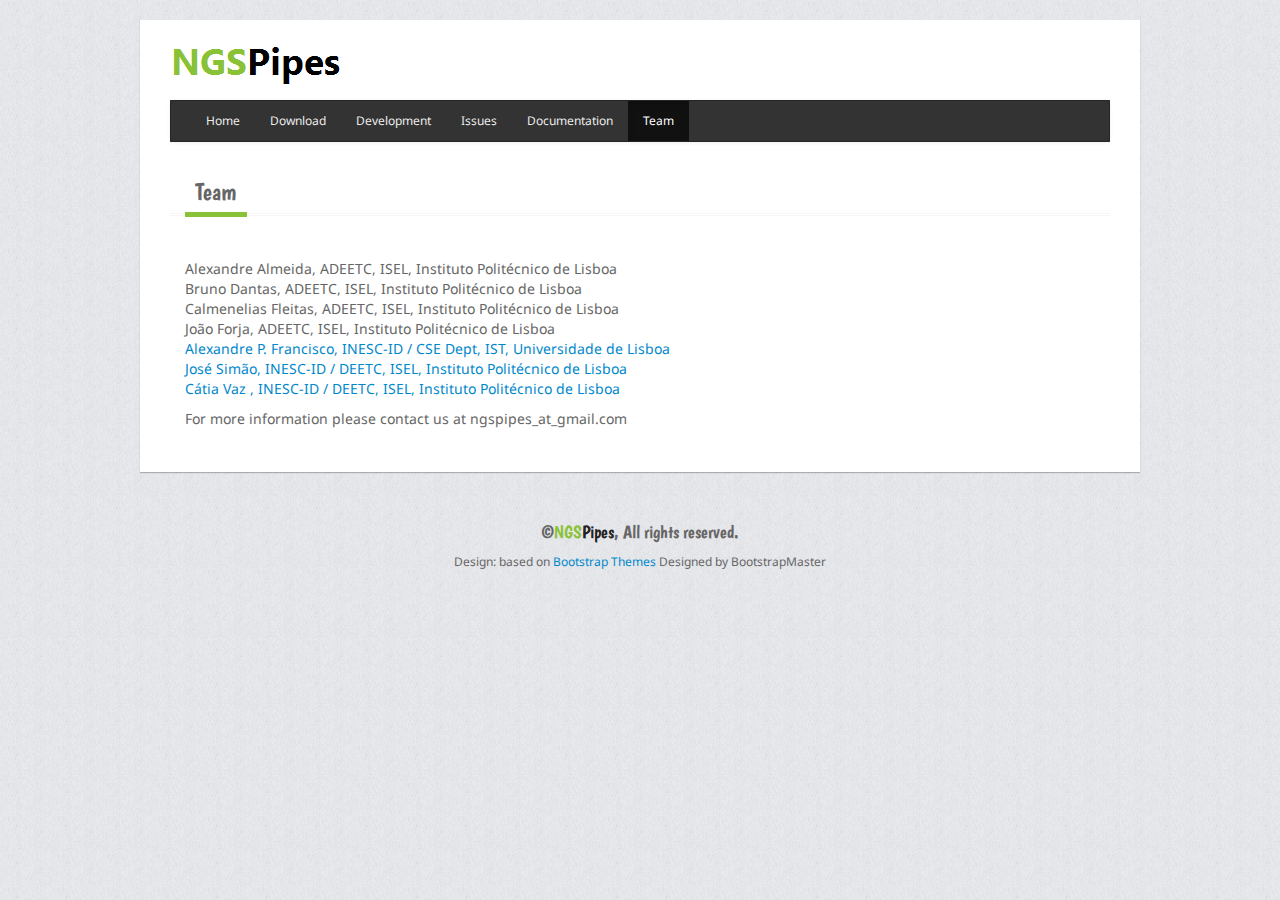
<file: team.html>
<!DOCTYPE html>
<html lang="en">
<head>

	<!-- start: Meta -->
	<meta charset="utf-8">
	<title> NGSPipes</title> 
	<link rel="icon" type="image/ico"  href="ngsPipesImg/image.ico" />
	<meta name="description" content="FreeME:Bootstrap Theme"/>
	<meta name="keywords" content="Template, Theme, web, html5, css3" />
	<meta name="author" content="Łukasz Holeczek from creativeLabs"/>
	<!-- end: Meta -->
	
	<!-- start: Mobile Specific -->
	<meta name="viewport" content="width=device-width, initial-scale=1, maximum-scale=1">
	<!-- end: Mobile Specific -->
	
	<!-- start: Facebook Open Graph -->
	<meta property="og:title" content=""/>
	<meta property="og:description" content=""/>
	<meta property="og:type" content=""/>
	<meta property="og:url" content=""/>
	<meta property="og:image" content=""/>
	<!-- end: Facebook Open Graph -->

    <!-- start: CSS -->
    <link href="css/bootstrap.css" rel="stylesheet">
    <link href="css/bootstrap-responsive.css" rel="stylesheet">
	<link href="css/style.css" rel="stylesheet">
	<link rel="stylesheet" type="text/css" href="http://fonts.googleapis.com/css?family=Droid+Sans:400,700">
	<link rel="stylesheet" type="text/css" href="http://fonts.googleapis.com/css?family=Droid+Serif">
	<link rel="stylesheet" type="text/css" href="http://fonts.googleapis.com/css?family=Boogaloo">
	<link rel="stylesheet" type="text/css" href="http://fonts.googleapis.com/css?family=Economica:700,400italic">
	<!-- end: CSS -->

    <!-- Le HTML5 shim, for IE6-8 support of HTML5 elements -->
    <!--[if lt IE 9]>
      <script src="http://html5shim.googlecode.com/svn/trunk/html5.js"></script>
    <![endif]-->

</head>
<body>
	
	<!--start: Wrapper -->
	<div id="wrapper">
		
		<!--start: Container -->
		<div class="container">
		
		
			<!--start: Header -->
			<header>
			
				<!--start: Row -->
				<div class="row">
					
					<!--start: Logo -->
					<div class="logo span4">
					
						<a class="brand" href="#"><img src="img/mylogo.png"></a>
					</div>
					<!--end: Logo -->
					

					
				</div>
				<!--end: Row -->
						
			</header>
			<!--end: Header-->
			
			<!--start: Navigation-->	
			<div class="navbar navbar-inverse">
    			<div class="navbar-inner">
        			<div class="container">
          				<a class="btn btn-navbar" data-toggle="collapse" data-target=".nav-collapse">
            				<span class="icon-bar"></span>
            				<span class="icon-bar"></span>
            				<span class="icon-bar"></span>
          				</a>
          				<div class="nav-collapse collapse">
            				<ul class="nav">
              					<li ><a href="index.html">Home</a></li>
                                <li><a href="http://ngspipes.readthedocs.io/en/latest/Engine.html">Download</a></li>
                                <li><a href="https://github.com/ngspipes/main">Development</a></li>
                				<li> <a href="https://github.com/ngspipes/main/issues">Issues</a>
              					<li><a href="http://ngspipes.readthedocs.io">Documentation</a></li>
                				<li class="active"><a href="team.html">Team</a></li>	
              					</li>
            				</ul>
          				</div>
        			</div>
      			</div>
    		</div>
			<!--end: Navigation-->
			
		</div>
		<!--end: Container-->
				
	<!--start: Container -->
    	<div class="container">
    	<div id="team">
			<div class="title"><h3>Team</h3></div>
			<div class="hero-text">
		<p>
    	<ul> 
        <li>Alexandre Almeida, ADEETC, ISEL, Instituto Politécnico de Lisboa
        <li>Bruno Dantas, ADEETC, ISEL, Instituto Politécnico de Lisboa
        <li>Calmenelias Fleitas, ADEETC, ISEL, Instituto Politécnico de Lisboa
        <li>João Forja, ADEETC, ISEL, Instituto Politécnico de Lisboa
    	<li><a href="https://web.ist.utl.pt/aplf"> Alexandre P. Francisco, INESC-ID / CSE Dept, IST, Universidade de Lisboa </a>
    	<li><a href="http://www.cc.isel.ipl.pt/membros/paginas-pessoais/jose-simao/">José Simão, INESC-ID / DEETC, ISEL, Instituto Politécnico de Lisboa </a>
    	<li><a href="http://pwp.net.ipl.pt/cc.isel/cvaz/"> Cátia Vaz , INESC-ID / DEETC, ISEL, Instituto Politécnico de Lisboa  </a>
    	</p>
    	</ul>
    	
    		
		<p>
		For more information please contact us at   ngspipes_at_gmail.com
		</p>
    	</div>
    	</div>
    	
    	



	</div>
	<!-- start container -->
				
	

	</div>
	<!-- end: Wrapper  -->


	<!-- start: Copyright -->
	<div id="copyright">
	
		<!-- start: Container -->
		<div class="container">
		
		        <p>
		        <center>
		        <h4>  &copy;<font color="#89c236">NGS</font><font color="#222">Pipes</font>, All rights reserved. </h4>
		        </center>
		        </p>
				<p>
					 Design: based on <a href="http://bootstrapmaster.com" alt="Bootstrap Themes">Bootstrap Themes</a> Designed by BootstrapMaster 
				</p>
	
		</div>
		<!-- end: Container  -->
		
	</div>	
	<!-- end: Copyright -->

<!-- start: Java Script -->
<!-- Placed at the end of the document so the pages load faster -->
<script src="js/jquery-1.8.2.js"></script>
<script src="js/bootstrap.js"></script>
<script src="js/flexslider.js"></script>
<script src="js/carousel.js"></script>
<script def src="js/custom.js"></script>
<!-- end: Java Script -->

</body>
</html>
</file>
<file: css/style.css>
/*!
* Author: Łukasz Holeczek
* Template: FreeME - HTML5 Responsive Bootstrap Theme
* Version: 1.0.0 
* Bootstrap version: 2.1.1
* Copyright 2013 creativeLabs
* www: http://bootstrapmaster.com
* mail: lukasz@bootstrapmaster.com
* You can dowload this theme on WrapBootstrap: http://bootstrapmaster.com
* You can find our other themes on: http://bootstrapmaster.com
*/


/* Import Section
=================================================================== */
@import url("icons.css");				/* Icons. */
@import url("icons-color.css");			/* Icons. */  
@import url("social-icons.css");		/* Social Icons */
@import url("hover.css");				/* Hover CSS3 Effect */

.clear {
	clear:both;
}

body {
	background: url(../img/bg-repeat.jpg);
	font-family: 'Droid Sans';
	font-size: 12px;
	color: #666;
}

h1, h2, h3, h4, h5, h6 {
	font-family: "Boogaloo" !important;
	font-weight: normal;
	color: #666;
}

.title {
	border-bottom: 3px double #f6f6f6;
	margin-bottom: 10px;
}

.title h1, .title h2, .title h3, .title h4, .title h5, .title h6 {
	border-bottom: 5px solid #89c236 !important;
	margin-bottom: -4px !important;
	display: inline-block !important;
	padding: 0px 10px !important;
	margin-left:15px !important;
	margin-right:15px !important;
}

#wrapper {
	background: #fff;
	-webkit-box-shadow: 0px 1px 1px rgba(0,0,0,.25);
	   -moz-box-shadow: 0px 1px 1px rgba(0,0,0,.25);
		    box-shadow: 0px 1px 1px rgba(0,0,0,.25);
}

/* #Lists
================================================== */
	ul, ol { margin: 0;}
	ul { list-style: none outside; }
	ol { list-style: decimal; }
	ol, ul.square, ul.circle, ul.disc { margin-left: 30px; padding: 13px 13px 13px 15px; }
	ul.square { list-style: square outside; }
	ul.circle { list-style: circle outside; padding: 13px 13px 13px 15px;  !important }
	ul.disc { list-style: disc outside; }
	ul ul, ul ol,
	ol ol, ol ul {}
	ul ul li, ul ol li,
	ol ol li, ol ul li {}
	



/* Header
=================================================================== */
	
header {
	height: 80px;
	background: #fff;
}

.logo img {
	margin-top:15px;
}

#social-links {
	margin-top:20px;
	float: right;
}

.navbar, 
.navbar-inner, 
.nav {
	background: #333 !important;
}

.navbar .nav > li > a {
  color: #eee;

}

.navbar .nav > li > a:focus,
.navbar .nav > li > a:hover {
  background-color: #89c236 !important;	
  color: #fff;
}

.navbar .nav > .active > a:hover,
.navbar .nav > .active > a:focus {
  color: #fff;
  text-decoration: none;
  background-color: #89c236 !important;	
  -webkit-box-shadow: inset 0 3px 8px rgba(0, 0, 0, 0.125);
     -moz-box-shadow: inset 0 3px 8px rgba(0, 0, 0, 0.125);
          box-shadow: inset 0 3px 8px rgba(0, 0, 0, 0.125);
}

.dropdown-menu li > a:hover,
.dropdown-menu li > a:focus,
.dropdown-submenu:hover > a {
  color: #ffffff;
  background: #89c236 !important;	
}

.dropdown-menu .active > a,
.dropdown-menu .active > a:hover {
  color: #ffffff;
  background: #89c236 !important;	
}


/* Flexslider
=================================================================== */

/* Browser Resets
=================================================================== */
.flex-container a:active,
.flexslider a:active,
.flex-container a:focus,
.flexslider a:focus  {outline: none;}
.slides,
.flex-control-nav,
.flex-direction-nav {margin: 0; padding: 0; list-style: none;} 


/* Necessary Styles
=================================================================== */
.flexslider {margin: 0; padding: 0;}

/* Hide the slides before the JS is loaded. Avoids image jumping */
.flexslider .slides > li {position: relative;  zoom: 1; display: none; -webkit-backface-visibility: hidden;}
.flexslider .slides img {width: 100%; display: block;}
.flex-pauseplay span {text-transform: capitalize;}

/* Suggested container for "Slide" animation setups. Can replace this with your own, if you wish */
.flexslider {position: relative;  zoom: 1; z-index: 50;}

/* Clearfix for the .slides element */
.slides:after {content: "."; display: block; clear: both; visibility: hidden; line-height: 0; height: 0;} 
html[xmlns] .slides {display: block;} 
* html .slides {height: 1%;}

/* No JavaScript Fallback */
/* If you are not using another script, such as Modernizr, make sure you
 * include js that eliminates this class on page load */
.no-js .slides > li:first-child {display: block;}


/* Default Styles
=================================================================== */
.flexslider {
	background: #fff;
	zoom: 1;
}

.ie7 .flexslider {margin-bottom: -30px;}

.flex-viewport {max-height: 2000px;}
.loading .flex-viewport {max-height: 300px;}
.flexslider .slides {zoom: 1;}


/* Direction Nav
=================================================================== */

.flex-direction-nav a {
	width: 35px;
	height: 35px;
	display: block;
	background-color: #555;
	top: 20px;
	right: 20px;
	float: none;
	position: absolute;
	cursor: pointer;
	text-indent: -9999px;
	background-color: #222;
	background: rgba(0, 0, 0, 0.65);
	*bottom: 50px;
	-webkit-transition: all 0.1s ease-in-out;
	-moz-transition: all 0.1s ease-in-out;
	-o-transition: all 0.1s ease-in-out;
	-ms-transition: all 0.1s ease-in-out;
	transition: all 0.1s ease-in-out;
}

.flex-direction-nav .flex-next {
	background-image: url(../img/slider-control-right.png);
	background-repeat: no-repeat;
	background-position: 52% 50%;
}

.flex-direction-nav .flex-prev {
	margin-right: 36px;
	background-image: url(../img/slider-control-left.png);
	background-repeat: no-repeat;
	background-position: 48% 50%;
}

.flex-direction-nav .flex-prev:hover,
.flex-direction-nav .flex-next:hover {
	background-color:#72b626;
	opacity: 1;
}

.subpage .flex-direction-nav a {bottom: 0px; right: 0px; *bottom: 30px;}


/* Control Nav
=================================================================== */
.flex-control-nav {
	width: 100%;
	position: absolute;
	bottom: -30px;
	text-align: center;
}
	
.flex-control-nav li {
	margin: 0 3px 0 0;
	display: inline-block;
	zoom: 1;
	*display: inline;
}
	
.flex-control-paging li a {
	width: 14px;
	height: 14px;
	display: block;
	background: #c8c8c8;
	cursor: pointer;
	text-indent: -9999px;
	-webkit-border-radius: 20px;
	-moz-border-radius: 20px;
	-o-border-radius: 20px;
	border-radius: 20px;
}
	
.flex-control-paging li a:hover,
.flex-control-paging li a.flex-active {
	background: #505050;
}
	
.flex-control-paging li a.flex-active {
	cursor: default;
}


/* Caption
=================================================================== */
.slide-caption {
	width: auto;
	max-width: 30%;
	padding: 10px 20px;
	margin: 0 0 0px 0px;
	position: absolute;
	display: block;
	left: 20px;
	bottom: 20px;
	background-color: #222;
	background: rgba(0, 0, 0, 0.7);
}

.slide-caption.n {background-color: #222; background: rgba(0, 0, 0, 0.6);}
	
.slide-caption h3 {
	color: #fff;
	font-size: 18px;
	margin:0;
	line-height: 33px;
}
	
.slide-caption p {
	margin:0;
	line-height: 19px;
	color: #bbb;
}

/* Notice
====================================================================== */

.hero-unit {
	background: #fff url(../img/bg-k10.png);
	border-left: 4px solid #89c236;
	padding: 13px 13px 13px 15px;
	font-style: italic;
	margin: 20px auto;
	-webkit-border-radius: 0px;
     -moz-border-radius: 0px;
          border-radius: 0px;
	font-size: 14px !important;
}

.hero-text{
	padding: 13px 13px 13px 15px;
	margin: 20px auto;
	-webkit-border-radius: 0px;
     -moz-border-radius: 0px;
          border-radius: 0px;
	font-size: 14px !important;
}
.hero-space{
padding: 13px 13px 13px 15px;
}

/* Icon Boxes
=================================================================== */
.icons-box-container {
	float:left;
}

.icons-boxes-container {
	float:left;
}

.icons-box {
	text-align: center;
	border: 1px solid #fff;
	padding: 20px 10px 10px 10px;
}

.icons-box:hover {
	background: #fcfcfc;
	border: 1px solid #f6f6f6;
}

.icons-box h3 {
	margin: 0 auto;
	padding-top: 10px;
	border-bottom: 3px double #f6f6f6;
	margin-bottom: 10px;
}

.icons-box p {
	float: left;
}

.icons-box i {
	float: left;
	margin: -2px 0 0px 0;
}

.icons-box i.circle {
	float: none !important;
	margin: 0 auto !important;
}

.icons-box i.circle-color {
	float: none !important;
	margin: 0 auto !important;
}

.icons-box i.circle-color-full {
	float: none !important;
	margin: 0 auto !important;
}

.circle {
	-webkit-border-radius: 50em;
	-moz-border-radius: 50em;
	border-radius: 50em;
	-webkit-box-shadow: 0px 0px 0px 3px rgba(0,0,0,1);
	   -moz-box-shadow: 0px 0px 0px 3px rgba(0,0,0,1);
		    box-shadow: 0px 0px 0px 3px rgba(0,0,0,1);
	margin: 0 auto;
	opacity: .1;
}

.big {
	border: 20px solid #fff !important;
}

.ico-color {
	background-image: url("../img/icons/green/glyphicons.png");
	opacity: 1;
}

.mini-color {
  background-image: url("../img/icons/green/glyphicons-mini.png");
  opacity: 1;
}

.circle-color {
	background-color: #fff;
	-webkit-border-radius: 50em;
	-moz-border-radius: 50em;
	border-radius: 50em;
	-webkit-box-shadow: 0px 0px 0px 3px #89c236;
	   -moz-box-shadow: 0px 0px 0px 3px #89c236;
		    box-shadow: 0px 0px 0px 3px #89c236;
	margin: 0 auto;
	opacity: 1;
}

.circle-color-full {
	background-color: #89c236;
	-webkit-border-radius: 50em;
	-moz-border-radius: 50em;
	border-radius: 50em;
	-webkit-box-shadow: 0px 0px 0px 3px #89c236;
	   -moz-box-shadow: 0px 0px 0px 3px #89c236;
		    box-shadow: 0px 0px 0px 3px #89c236;
	margin: 0 auto;
	opacity: 1;
}

.big-color {
	border: 20px solid #89c236 !important;
}



/* Icon Boxes Vert
=================================================================== */
.icons-box-vert-container {
	float:left;
}

.icons-boxes-vert-container {
	float:left;
}

.icons-box-vert {
	border: 1px solid #fff;
	padding: 30px 15px 10px 15px;
}

.icons-box-vert:hover {
	background: #fcfcfc;
	border: 1px solid #f6f6f6;
}

.icons-box-vert-info {
	float: right;
	margin-top: -6px;
	margin-bottom: 6px;
	margin-left: 20px;
	width: 70%;
}

.icons-box-vert h3 {
	float: left;
	margin-top: -10px;
}

.icons-box-vert p {
	float: left !important;
}

.icons-box-vert i {
	float: left;
}

.icons-box-vert i.circle {
	float: left !important;
}

.icons-box-vert i.circle {
	-webkit-border-radius: 50em;
	-moz-border-radius: 50em;
	border-radius: 50em;
	-webkit-box-shadow: 0px 0px 0px 3px rgba(0,0,0,1);
	   -moz-box-shadow: 0px 0px 0px 3px rgba(0,0,0,1);
		    box-shadow: 0px 0px 0px 3px rgba(0,0,0,1);
	opacity: .1;
}

.icons-left {
	float: left;
}

/* About
=================================================================== */
.team-name {
	padding: 15px 0;
	border-bottom: 1px solid #e9e9e9;
	margin-bottom: 15px;
	font-family: "Boogaloo";
	font-size: 18px;
	text-align: center;

}

.team-name span {
	font-size: 12px;
	font-weight: normal;
	color: #888;
}

.team-about p {
	padding: 0 0 15px 0;
	border-bottom: 1px solid #e9e9e9;
	margin-bottom: 15px;
}

/* Testimonial's Carousel
=================================================================== */
.testimonial-container {
	position: relative;
}

.testimonials {
	background: #fff;
	border: 1px solid #f6f6f6;
	padding: 20px;
	line-height: 21px;
	-webkit-box-shadow:  0px 1px 1px 0px rgba(180, 180, 180, 0.1);
	box-shadow:  0px 1px 1px 0px rgba(180, 180, 180, 0.1);
}

.testimonials-bg {
	margin-top: -1px;
	display: block;
	width: 200px;
	height: 30px;
}	

.testimonials-author {
	color: #666;
	float: right;
	display: block;
	margin-top: -23px;
	margin-bottom: 20px;
}

.testimonials-author span {
	color:#a0a0a0
}

/* Carousel */
.carousel-disabled,
.mr-rotato-disabled,
.mr-rotato-next, 
.mr-rotato-prev {
	border: 1px solid #f6f6f6;
	display: inline-block;
	margin-right: 1px;
	height: 21px;
	width: 21px;
	-webkit-box-shadow:  0px 1px 1px 0px rgba(180, 180, 180, 0.1);
	box-shadow:  0px 1px 1px 0px rgba(180, 180, 180, 0.1);
	-webkit-transition: all 0.1s ease-in-out;
	-moz-transition: all 0.1s ease-in-out;
	-o-transition: all 0.1s ease-in-out;
	-ms-transition: all 0.1s ease-in-out;
	transition: all 0.1s ease-in-out;
	display: block;
	position: absolute;
	margin-top: -40px;
}

.mr-rotato-next {
	background: url(../img/testimonials-right-01.png) no-repeat 50%;
	background-color: #fff;
	right: -1px;
	z-index: 6;
}

.mr-rotato-prev {
	background: url(../img/testimonials-left-01.png) no-repeat 50%;
	background-color: #fff;
	right: 25px;
	-webkit-box-shadow:  3px 0px 0px 0px #fff;
	box-shadow:  3px 0px 0px 0px #fff;
	z-index: 5;
}

.mr-rotato-next:hover {
	background: url(../img/testimonials-right-02.png) no-repeat 50%;
}

.mr-rotato-prev:hover {
	background: url(../img/testimonials-left-02.png) no-repeat 50%;
}

.mr-rotato-prev:hover,
.mr-rotato-next:hover {
	background-color: #72b626;
	border-color: #72b626;
}


/* Tabs
=================================================================== */
.tabs-nav {
	list-style: none;
	margin: 0;
	overflow: hidden;
	padding: 0;
	width: 100%;
}

.tabs-nav li {
	float: left;
	line-height: 34px;
	overflow: hidden;
	padding: 0;
	position: relative;
	margin: 0 0 -1px 0;
}


.tabs-nav li a {
	background-color: #fcfcfc;
	border: 1px solid #f6f6f6;
	border-right: none;
	border-bottom: 1px solid #f6f6f6;
	color: #888;
	display: block;
	letter-spacing: 0;
	outline: none;
	padding: 0 16px;
	text-decoration: none;
}

.ie7 .tabs-nav li a {height: 35px;}

.tabs-nav li:first-child a {border-left: 1px solid #f6f6f6;}
.tabs-nav li:last-child a {border-right: 1px solid #f6f6f6;}

.tabs-nav li.active a {	color: #444; font-weight: bold;}
.tabs-nav li.active a i {opacity: 1; filter: alpha(opacity=100);}
.tabs-nav li i {opacity: 0.5; filter: alpha(opacity=50);}
				
.tabs-nav li a:hover  {background: #fff;}

.tabs-nav li.active a {
	background: #fff;
	border-bottom: 2px solid #fff;
}
.tabs-container {
	border: 1px solid #f6f6f6;
	margin: -1px 0 20px;
	overflow: hidden;
	width: 100%;
	line-height: 19px;
	-webkit-box-shadow:  0px 1px 1px 0px rgba(180, 180, 180, 0.1);
	box-shadow:  0px 1px 1px 0px rgba(180, 180, 180, 0.1);
}

.tab-content {padding: 20px;}


/* Progress Bar
=================================================================== */
.progress-bar h5 {
	margin-bottom:6px;
}

.progress-bar li {
	margin-bottom:12px;
	list-style: none;
}

.meter { 
	height: 23px; 
	position: relative;
	background: #fcfcfc;
}

.meter > span {
	display: block;
	height: 100%;
	position: relative;
	overflow: hidden;
}

.meter > span:after, .animate > span > span {
	content: "";
	position: absolute;
	top: 0; 
	left: 0; 
	bottom: 0; 
	right: 0;
	overflow: hidden;
}

.meter > span:after, 
.animate > span > spans li.current {
	background:#89c236;
}

/* Dropcaps
=================================================================== */
.dropcap {
	background: #fcfcfc;
	color: #666;
	display: inline-block;
	float: left;
	font-size: 23px;
	font-weight: 600;
	height: 36px;
	line-height: 36px;
	margin: 0 7px 0 0;
	text-align: center;
	width: 36px;
	border: 1px solid #f6f6f6;
}

	.dropcap.dark {
		background: #3a3a3a;
		color: #fff;
	}
	
	.dropcap.color {
		background: #89c236;
		color: #fff;
	}


/* Clients List
=================================================================== */

.clients-carousel {
	border: 1px solid #f6f6f6;
}

.clients-carousel li {
	
	float: left;
	width: 120px;
	padding: 0px 20px;
	overflow: hidden;
	border-right: 1px solid #f6f6f6;
	margin-left: 1px;
	
}

.clients-carousel ul.clients {
	background: #fcfcfc;
}

.clients-carousel li img {
	float: none !important;
	margin: 0 auto !important;
    /*filter: url(filters.svg#grayscale); /* Firefox 3.5+ */
    filter: gray; /* IE6-9 */
    -webkit-filter: grayscale(1); /* Google Chrome & Safari 6+ */
  	-webkit-transform: scale(1);
   	-moz-transform: scale(1);
   	-o-transform: scale(1);
   	-ms-transform: scale(1);
   	transform: scale(1);
}

.clients-carousel li:hover {
	background: #fafafa;
}

.clients-carousel li img:hover {
    filter: none;
    -webkit-filter: grayscale(0);
   -webkit-transform: scale(1);
   -moz-transform: scale(1);
   -o-transform: scale(1);
   -ms-transform: scale(1);
   transform: scale(1);
   -webkit-transition: all 0.2s ease-in-out;
   -moz-transition: all 0.2s ease-in-out;
   -o-transition: all 0.2s ease-in-out;
   -ms-transition: all 0.2s ease-in-out;
   transition: all 0.2s ease-in-out;
}

/* Pricing Tables
=================================================================== */
.five-tables .pricing-table {
	width: 187px;
}
	
.four-tables .pricing-table {
	width: 234px;
}
	
.three-tables .pricing-table {
	width: 312px;
}

.two-tables .pricing-table {
	width: 469px;
}

.pricing-table {
	float: left;
	margin: 1px 0 0 1px;
}

.pricing-table h3 {
	font-size: 16px;
	text-align: center;
	color: #fff;
	padding: 6px 0;
	margin: 0;
}

.pricing-table li {
	color: #888;
	background: #fff;
	text-align: center;
	padding: 11px 0;
	border-bottom: 1px solid #fff;
}

.pricing-table li:nth-child(2n) {
	background: #f6f6f6;
}
	
.pricing-table h4 {
	padding:0 0 10px
}

a.buy {
	text-align: center;
	display: block;
	color: #fff;
	padding: 12px 0;
	font-weight: bold;
	font-size: 14px;
	-webkit-transition: all 0.1s ease-in-out;
	-moz-transition: all 0.1s ease-in-out;
	-o-transition: all 0.1s ease-in-out;
	-ms-transition: all 0.1s ease-in-out;
	transition: all 0.1s ease-in-out;
}

a.buy:hover {
	opacity: 0.9;
	filter: alpha(opacity=90);
}

/* Table
=================================================================== */
.pricing-table h3,
.pricing-table h4 {
	color: #fff;
	margin: 0;
}

.pricing-table h4 {
	padding: 15px 0;
}

.price,
.time {
	display: block;
	text-align: center;
	line-height: 24px;
}

.price {
	font-size: 24px;
	font-weight: normal;
}

.time {
	font-size: 12px;
	font-weight: normal;
}

/* Color Schemes
=================================================================== */

/* Color - 1 */
.pricing-table .color-cccddd h3, .color-cccddd .buy {background-color: #ccc;}
.pricing-table .color-cccddd h4 {background-color: #ddd;}

/* Color - 2 */
.pricing-table .color-666777 h3, .color-666777 .buy {background-color: #666;}
.pricing-table .color-666777 h4 {background-color: #777;}

/* Color - 3 */
.pricing-table .color-custom h3, .color-custom .buy {background-color: #111; padding: 15px 0;}
.pricing-table .color-custom h4 {background-color: #222; padding: 35px 0;}

.color-custom {
	margin-top:-57px;
	-webkit-box-shadow: 0px 2px 5px rgba(0,0,0,.5);
    box-shadow: 0px 2px 5px rgba(0,0,0,.5);
}

.pricing-table {
	position: relative !important;
	z-index: 5 !important;
	margin: 60px 0px;
}

.pricing-table.best-option {
	position: relative !important;
	z-index: 6 !important;
}

.pricing-table .color-custom h3, .color-custom .buy {background-color: #80a859;}
.pricing-table .color-custom h4 {background-color: #89c236;}


/* Google Map
=================================================================== */
#google-map {
	position: relative;
	padding: 0px;
	padding-bottom: 110%;
	height: 0;
	overflow: hidden;
}

/* Footer
====================================================================== */
#footer-menu {
	height: 50px;
	background: #3b3b3b;
	border-top: 4px solid #f6f6f6;
	border-bottom: 2px solid #4d4d4d;
	margin-top: 20px;
}

#footer-menu-logo img {
	margin-top: 16px;
}

#footer-menu-links {
	display: block;
	float: left;
	max-height: 52px;
	margin: 6px 0 6px 0;

}

#footer-menu-links ul,
#footer-menu-links li {
	list-style: disc;
	color:#999999;
	padding:0;
	margin:0;
}

#footer-menu-links li:first-child {
	list-style: none;
}


#footer-menu-links ul li{
	float:left;
	position:relative;
	z-index: 100;
	-webkit-transition: all 0.3s ease-in-out;
	-moz-transition: all 0.3s ease-in-out;
	-o-transition: all 0.3s ease-in-out;
	-ms-transition: all 0.3s ease-in-out;
	transition: all 0.3s ease-in-out;
}

#footer-menu-links ul li a { 
	display: inline-block;
	color: #999999;
	text-decoration: none;
	font-size: 12px;
	font-family: 'Droid Sans';
	text-transform: lowercase;
	padding: 10px 15px 10px 0px;
	margin: 0px 10px 0px 0px;
	-webkit-transition: all 0.3s ease-in-out;
	-moz-transition: all 0.3s ease-in-out;
	-o-transition: all 0.3s ease-in-out;
	-ms-transition: all 0.3s ease-in-out;
	transition: all 0.3s ease-in-out;
	
}

#footer-menu-links ul li:first-child a { 

}

#footer-menu-links ul li a:hover {
	color: #fff;
	-webkit-transition: all 0.3s ease-in-out;
	-moz-transition: all 0.3s ease-in-out;
	-o-transition: all 0.3s ease-in-out;
	-ms-transition: all 0.3s ease-in-out;
	transition: all 0.3s ease-in-out;
}

#footer-menu-back-to-top {
	margin: 10px;
	z-index: 999;
}

#footer-menu-back-to-top a {
	width: 30px;
	height: 30px;
	display: block;
	background-color: #999999;
	background-image: url(../img/scroll-top-top.png);
	background-repeat: no-repeat;
	background-position: 50%;
	-webkit-transition: all 0.1s ease-in-out;
	-moz-transition: all 0.1s ease-in-out;
	-o-transition: all 0.1s ease-in-out;
	-ms-transition: all 0.1s ease-in-out;
	transition: all 0.1s ease-in-out;
}

#footer-menu-back-to-top a:hover {background-color: #aaa;}

#footer {
	background: #444444;
	color: #757575 !important;
	padding: 40px 0px;
	z-index: 1;
	position: relative;
	opacity: 1;
}

#footer, 
#footer p, 
#footer a{ 
	color: #757575 !important;
}

#footer a:hover {
	color: #fff;
}

.no-margin {margin-top: 0;}

#footer h3 {
	padding: 2px 0px !important;
	margin-bottom: 10px;
	color: #999999;
	border-bottom: 3px double #999999;
}

/* Newsletter Form
====================================================================== */

form#newsletter {
	color: #999999;
	margin-left: 10px;
}

form#newsletter p {
	margin: 0px 0px -10px 0px;
}

form#newsletter label {
	font-size: 16px;
	width: 20px;
	display: block;
	position: relative;
	left: 8px;
	top: 33px;
	z-index: 2;
}	

form#newsletter input[type=text] {
	background: #3b3b3b;
	width: 75%;
	float: left;
	border: 1px solid #3b3b3b;
	position: relative;
	z-index: 1;
	padding: 7px 0px 8px 34px;
	-webkit-box-shadow: none;
	   -moz-box-shadow: none;
		    box-shadow: none;
	-webkit-border-top-left-radius: 3px;
	   -moz-border-radius-topleft: 3px;		
			border-top-left-radius: 3px;
	-webkit-border-bottom-left-radius: 3px;
	   -moz-border-radius-bottomleft: 3px;		
			border-bottom-left-radius: 3px;				
}
	
form#newsletter input[type=submit] {
	background: #5b5b5b;
	color: #999999;
	width: 25%;
	float: left;
	border: 1px solid #5b5b5b;
	position: relative;
	z-index: 2;
	font-size: 14px;
	padding: 7px 0px 8px 0px;
	margin-top: 0px;
	margin-left: -42px;
	-webkit-border-top-right-radius: 3px;
	   -moz-border-radius-topright: 3px;		
			border-top-right-radius: 3px;
	-webkit-border-bottom-right-radius: 3px;
	   -moz-border-radius-bottomright: 3px;		
			border-bottom-right-radius: 3px;

}

/* Copyright
====================================================================== */

#copyright {
	padding: 20px 0px;
}

#copyright p {
	margin: 0 auto;
	width: 380px;
	text-align: center;
	color: #666;
}

/* Photo Stream
=================================================================== */
.flickr-widget {margin-right: -12px; margin-top: 15px;}
.flickr-widget img {display: block; width: 100%;}
.flickr-widget a:hover {border-color: #505050;}

.flickr-widget a {
	float: left;
	width: 52px;
	height: 52px;
	margin-left: 0px;
	margin-right: 11px;
	margin-bottom: 12px;
	background: #fcfcfc;
	border: 1px solid #f6f6f6;
	padding: 4px;
	-webkit-transition: all 0.1s ease-in-out;
	-moz-transition: all 0.1s ease-in-out;
	-o-transition: all 0.1s ease-in-out;
	-ms-transition: all 0.1s ease-in-out;
	transition: all 0.1s ease-in-out;
}

.ie7 .flickr-widget a {width: 54px; height: 54px;}



/* Higher than 1200 (devices and browsers)
====================================================================== */
@media only screen and (min-width: 2000px) {}

/* Higher than 960 (desktop devices)
====================================================================== */
@media only screen and (min-width: 960px) and (max-width: 1999px) {
	
	#wrapper {
		width: 1000px;
		margin: 20px auto;
	}
	
	#footer-menu {
		padding-left: 30px;
		padding-right: 30px;
		margin-left: -30px;
		margin-right: -30px;
	}
	
	#footer {
		padding-left: 30px;
		padding-right: 30px;
		margin-left: -30px;
		margin-right: -30px;
	}
	
	.flexslider.home {
		min-height: 300px;
	}

}

/* Tablet Portrait (devices and browsers)
====================================================================== */
@media only screen and (min-width: 768px) and (max-width: 959px) {}

/* All Mobile Sizes (devices and browser)
====================================================================== */
@media only screen and (max-width: 767px) {}

/* Mobile Landscape Size to Tablet Portrait (devices and browsers)
====================================================================== */
@media only screen and (min-width: 480px) and (max-width: 767px) {}

/* Mobile Portrait Size to Mobile Landscape Size (devices and browsers)
=================================================================== */
@media only screen and (max-width: 479px) {}
</file>
